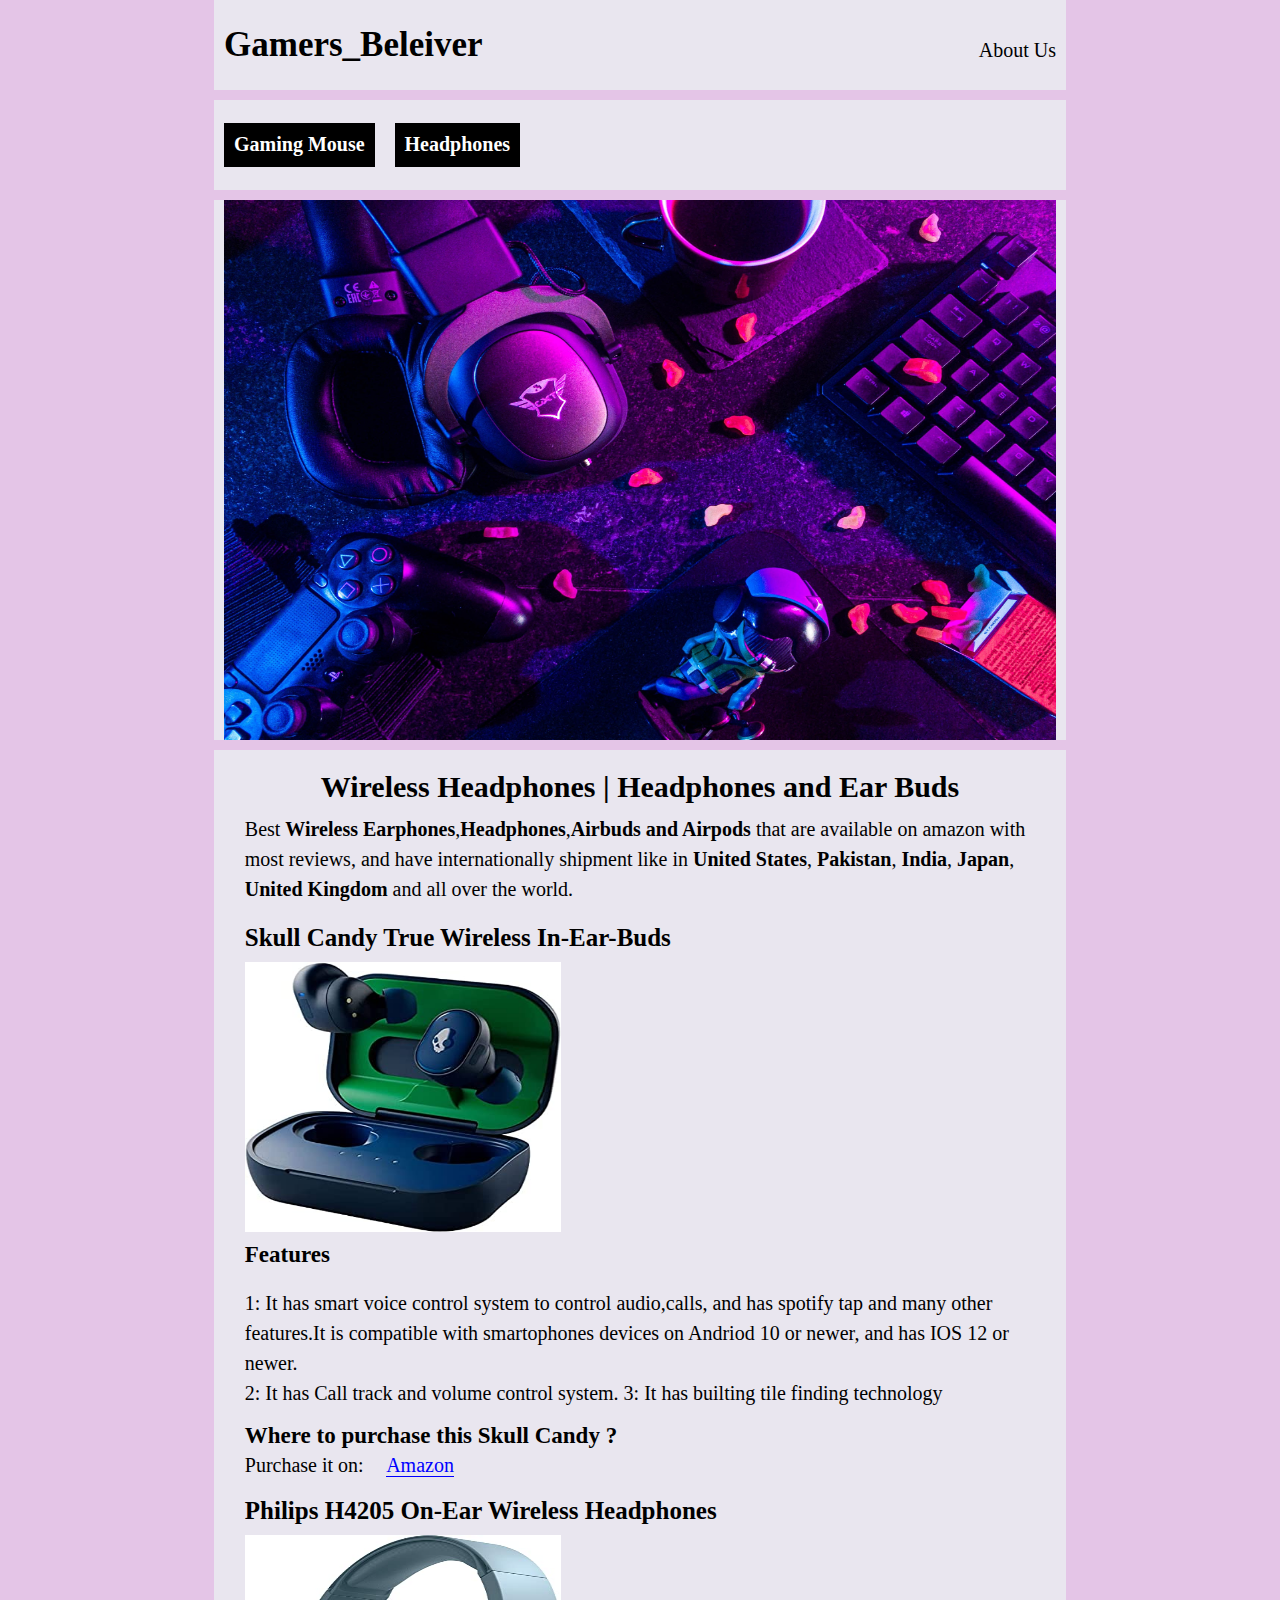
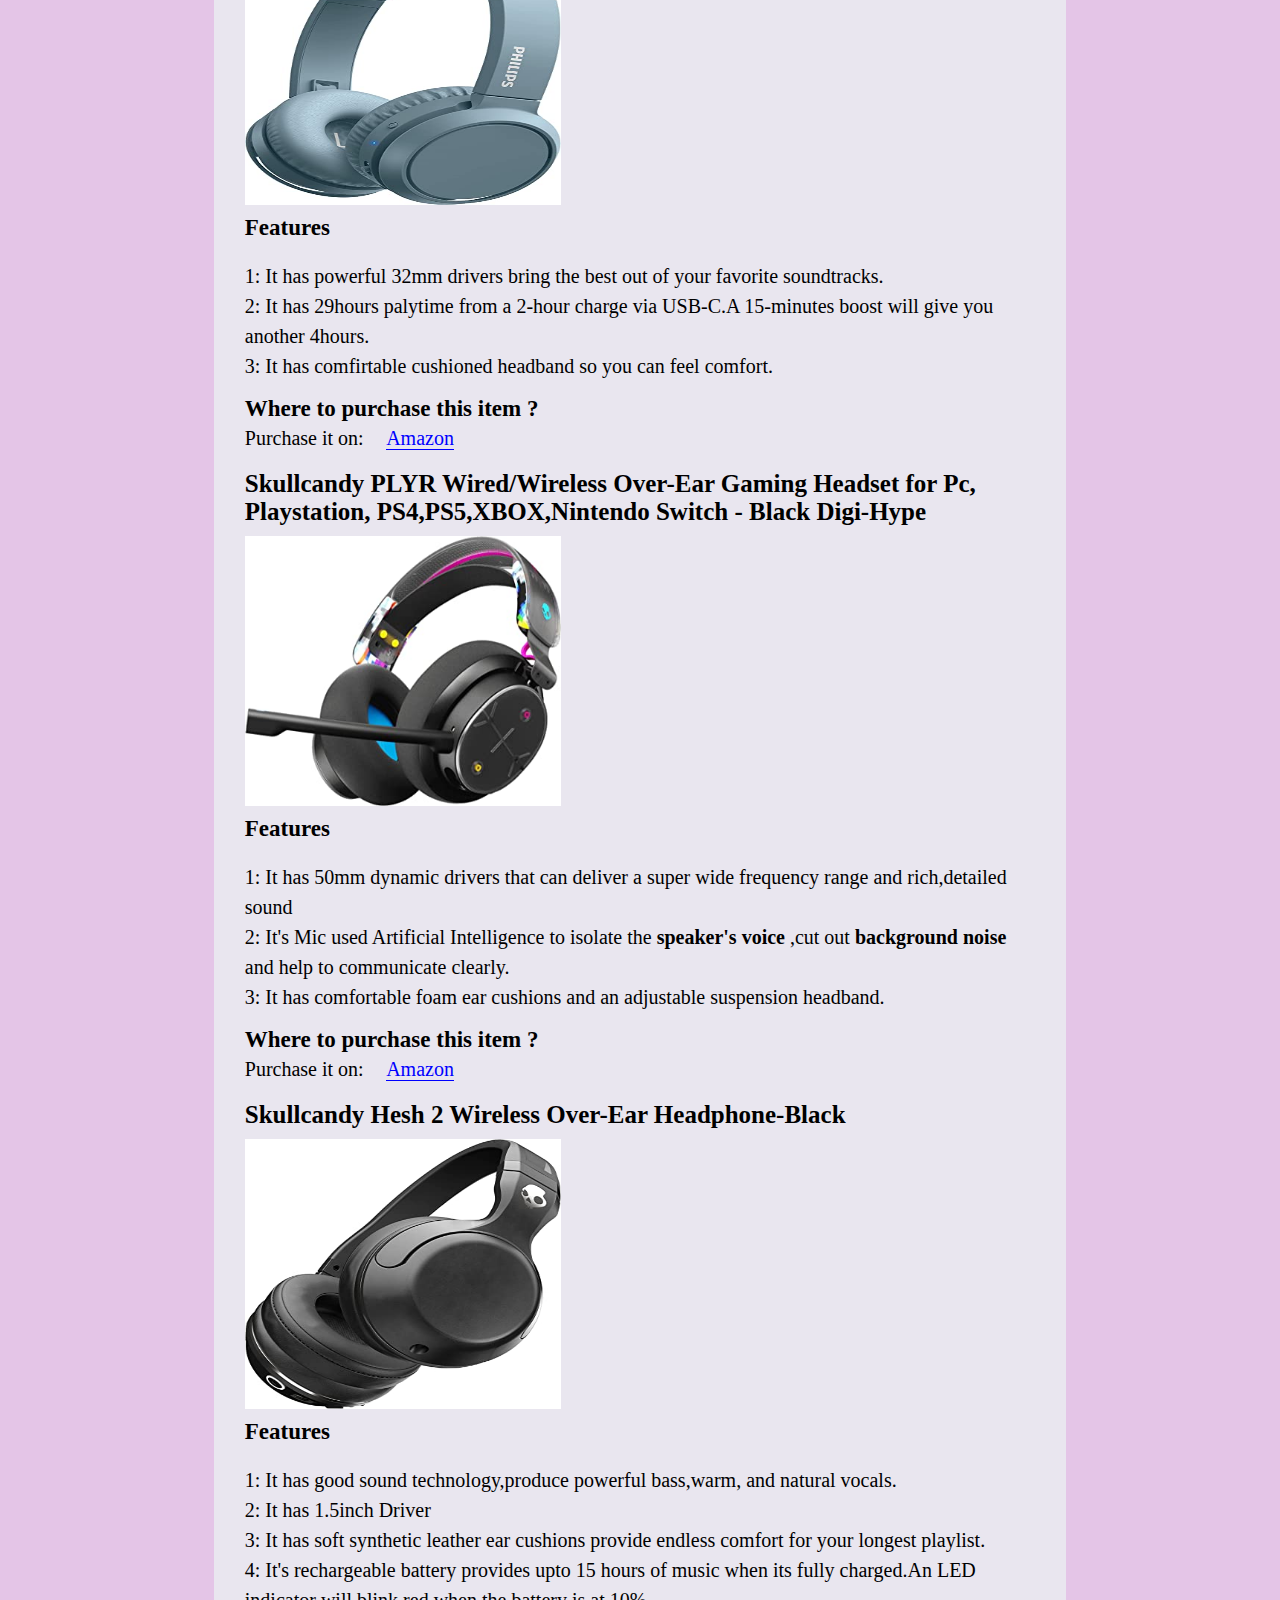
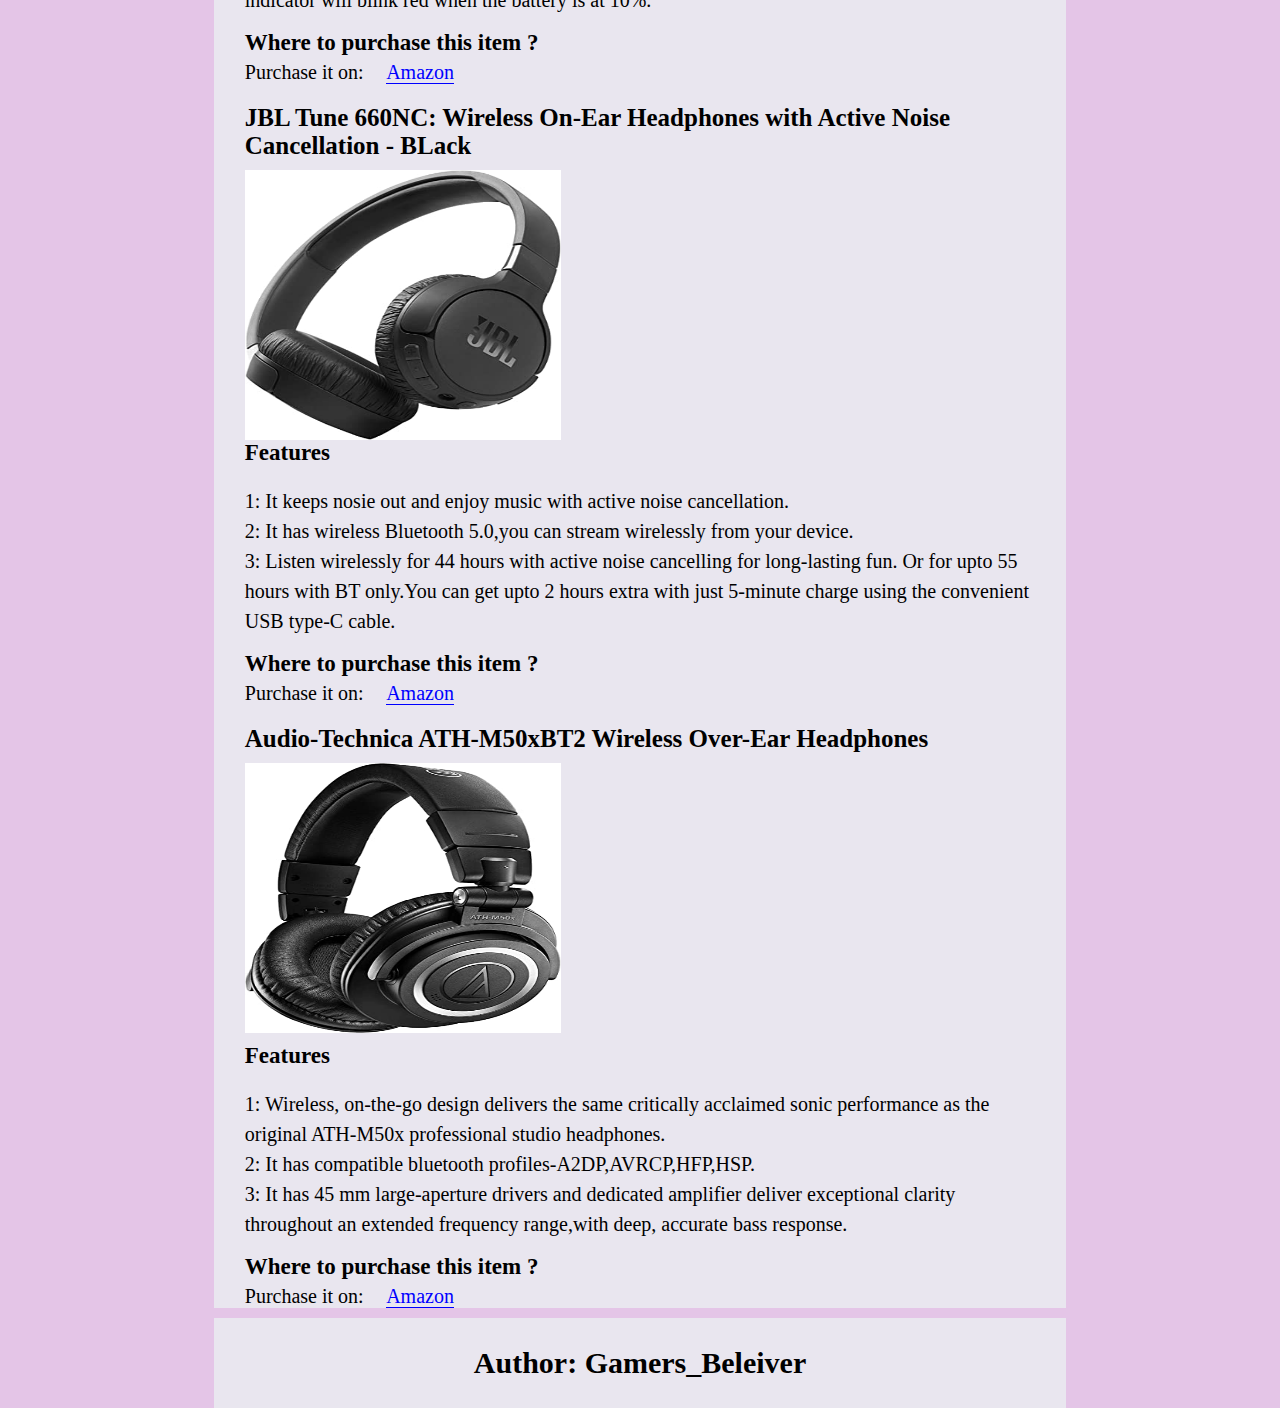
<file: headphones/index.html>
<html lang="en">
<head>
    <meta charset="UTF-8">
    <meta http-equiv="X-UA-Compatible" content="IE=edge">
    <meta name="viewport" content="width=device-width, initial-scale=1.0">
    <meta name="google-site-verification" content="Ka78mpdwrBanIvhDrvcN2i_mu_E3ZFtvSOw_ohefuSY" />
    <meta name="keywords" content="wireless headphones,headphones,ear buds,wireless airbuds,airpods">
    <meta name="description" content="Best Gaming Mouse of 2023 by Gamers_Beleiver">
    <title>Wireless Headphones | Earbuds | 2023</title>
    
    <link rel="stylesheet" href="../css/style.css">
</head>
<body>
    <header>
    <nav>
        <div class="container" style="display:flex;flex-direction: row;justify-content: space-between; align-items: center;">
            <h3 style="font-size: 3.5rem;">Gamers_Beleiver</h3>
            <ul style="list-style-type: none;">
                <li style="font-size: 2rem;"><a href="../about_us.html">About Us</a></li>
            </ul>
        </div>
    </nav>
    <section class="sub_nav">
        <div class="container" style="margin-top: 1rem;display: flex;flex-direction: row;align-items: center;">
        <a href="/Gamers_Beleiver/best-gaming-mouse-of-2023/index.html"><h3 style="font-size: 2rem;border-bottom: 1px solid black;background-color: black;color: white;padding: 1rem;">Gaming Mouse</h3></a>
        <a href="index.html"><h3 style="font-size: 2rem;border-bottom: 1px solid black;margin-left: 2rem;background-color: black;color: white;padding: 1rem;">Headphones</h3></a>
        </div>
    </section>
    <section class="hero">
        <div class="container" style="height: 60vh;margin-top: 1rem;">
        <img src="../images/gaming_key_board_wallpaper.jpg" alt="" style="width: 100%;height: 100%;">
        </div>
    </section>
 </header>
 <main>
    <div class="container" style="min-height: 50vh;margin-top: 1rem;">
<div class="articles" style="width: 95%;min-height: 10vh;background-color: #e9e6ef;margin: 0 auto;">
        <div class="main_heading" style="text-align: center; padding-top: 2rem;">
            <h1 style="font-size: 3rem;">Wireless Headphones | Headphones and Ear Buds</h1>
            <p style="font-size: 2rem;text-align: start;padding-top: 1rem;line-height: 3rem;">
                Best <strong>Wireless Earphones</strong>,<strong>Headphones</strong>,<strong>Airbuds and Airpods</strong> that are available on amazon with most
                reviews, and have internationally shipment like in <b>United States</b>, <b>Pakistan</b>, <b>India</b>, <b>Japan</b>, <b>United Kingdom</b> and 
                all over the world.
            </p>
        </div>
       <div class="article1" style="margin-top: 1rem;padding-top: 1rem;">
        <h2 style="font-size: 2.5rem;">Skull Candy True Wireless In-Ear-Buds</h2>
        <div class="article_img" style="height: 30vh;margin-top: 1rem;margin-top: 1rem;margin-bottom: 1rem;">
            <img src="../images/Skull Candy True Wireless In-Ear-Buds.jpg" alt="Skullcandy Hesh 2 Wireless.jpg" style="width: 100%;height: 100%;">
            </div>
            <h5 style="font-size: 2.3rem;">Features</h5>

        <p style="font-size:2rem;padding-top: 2rem;line-height: 3rem;">
            1: It has smart voice control system to control audio,calls, and has spotify tap
            and many other features.It is compatible with smartophones devices on Andriod 10 
            or newer, and has IOS 12 or newer. <br>
            2: It has Call track and volume control system.
            3: It has builting tile finding technology
        </p>
        <h4 style="font-size: 2.3rem;margin-top: 1rem;padding-top: 0.5rem;padding-bottom: 0.5rem;">Where to purchase this Skull Candy ?  </h4>
        <span style="font-size: 2rem;">Purchase it on:</span> <a href="https://amzn.to/3tCRzir" style="color:blue;font-size: 2rem;margin-left: 2rem;border-bottom: 1px solid blue;">Amazon</a>
       </div>
       <div class="article2" style="margin-top: 1rem;padding-top: 1rem;">
        <h2 style="font-size: 2.5rem;">Philips H4205 On-Ear Wireless Headphones</h2>
        <div class="article_img" style="height: 30vh;;margin-top: 1rem;margin-bottom: 1rem;">
        <img src="../images/Philips H4205 On-Ear Wireless Headphones.jpg" alt="Philips H4205 On-Ear Wireless Headphones" style="width: 100%;height: 100%;">
        </div>
        <h5 style="font-size: 2.3rem;">Features</h5>

        <p style="font-size:2rem;padding-top: 2rem;line-height: 3rem;">
            1: It has powerful 32mm drivers bring the best out of your favorite soundtracks. <br>
            2: It has 29hours palytime from a 2-hour charge via USB-C.A 15-minutes boost
            will give you another 4hours. <br>
            3: It has comfirtable cushioned headband so you can feel comfort.
        </p>
        <h4 style="font-size: 2.3rem;margin-top: 1rem;padding-top: 0.5rem;padding-bottom: 0.5rem;">Where to purchase this item ? </h4>
        <span style="font-size: 2rem;">Purchase it on:</span> <a href="https://amzn.to/3EF1VVp" style="color:blue;font-size: 2rem;margin-left: 2rem;border-bottom: 1px solid blue;">Amazon</a>
       </div>
       <div class="article3" style="margin-top: 1rem;padding-top: 1rem;">
        <h2 style="font-size: 2.5rem;">Skullcandy PLYR Wired/Wireless Over-Ear Gaming Headset for Pc, Playstation,
            PS4,PS5,XBOX,Nintendo Switch - Black Digi-Hype
        </h2>
        <div class="article_img" style="height: 30vh;;margin-top: 1rem;margin-bottom: 1rem;">
            <img src="../images/Skullcandy PLYR Wired.jpg" alt="Skullcandy PLYR Wired/Wireless Over-Ear Gaming Headset for Pc, Playstation,
            PS4,PS5,XBOX,Nintendo Switch - Black Digi-Hype" style="width: 100%;height: 100%;">
            </div>
            <h5 style="font-size: 2.3rem;">Features</h5>

            <p style="font-size:2rem;padding-top: 2rem;line-height: 3rem;">
                1: It has 50mm dynamic drivers that can deliver a super wide frequency range
                and rich,detailed sound <br>
                2: It's Mic used Artificial Intelligence to isolate the <strong>speaker's voice </strong>,cut 
                out <strong>background noise </strong> and help to communicate clearly. <br>
                3: It has comfortable foam ear cushions and an adjustable suspension headband.
            </p>
        <h5 style="font-size: 2.3rem;margin-top: 1rem;padding-top: 0.5rem;padding-bottom: 0.5rem;">Where to purchase this item ? </h5>
        <span style="font-size: 2rem;">Purchase it on:</span> <a href="https://https://amzn.to/3EivGtt" style="color:blue;font-size: 2rem;margin-left: 2rem;border-bottom: 1px solid blue;">Amazon</a>
       </div>
       <div class="article3" style="margin-top: 1rem;padding-top: 1rem;">
        <h2 style="font-size: 2.5rem;">Skullcandy Hesh 2 Wireless Over-Ear Headphone-Black</h2>
        <div class="article_img" style="height: 30vh;;margin-top: 1rem;margin-top: 1rem;margin-bottom: 1rem;">
            <img src="../images/Skullcandy Hesh 2 Wireless.jpg" alt="Skullcandy Hesh 2 Wireless Over-Ear Headphone-Black" style="width: 100%;height: 100%;">
            </div>
            <h5 style="font-size: 2.3rem;">Features</h5>

            <p style="font-size:2rem;padding-top: 2rem;line-height: 3rem;">
                1: It has good sound technology,produce powerful bass,warm, and natural vocals. <br>
                2: It has 1.5inch Driver <br>
                3: It has soft synthetic leather ear cushions provide endless comfort for
                your longest playlist. <br>
                4: It's rechargeable battery provides upto 15 hours of music when its fully
                charged.An LED indicator will blink red when the battery is at 10%.
            </p>
        <h4 style="font-size: 2.3rem;margin-top: 1rem;padding-top: 0.5rem;padding-bottom: 0.5rem;">Where to purchase this item ? </h4>
        <span style="font-size: 2rem;">Purchase it on:</span> <a href="https://amzn.to/3TIcYl0" style="color:blue;font-size: 2rem;margin-left: 2rem;border-bottom: 1px solid blue;">Amazon</a>
       </div>
       <div class="article3" style="margin-top: 1rem;padding-top: 1rem;">
        <h2 style="font-size: 2.5rem;">JBL Tune 660NC: Wireless On-Ear Headphones with Active Noise Cancellation - BLack</h2>
        <div class="article_img" style="height: 30vh;margin-top: 1rem;">
            <img src="../images/JBL Tune 660NC.jpg" alt="JBL Tune 660NC: Wireless On-Ear Headphones with Active Noise Cancellation - BLack" style="width: 100%;height: 100%;">
            </div>
            <h5 style="font-size: 2.3rem;">Features</h5>

            <p style="font-size:2rem;padding-top: 2rem;line-height: 3rem;">
                1: It keeps nosie out and enjoy music with active noise cancellation. <br>
                2: It has wireless Bluetooth 5.0,you can stream wirelessly from your device. <br>
                3: Listen wirelessly for 44 hours with active noise cancelling for long-lasting fun.
                Or for upto 55 hours with BT only.You can get upto 2 hours extra with just
                5-minute charge using the convenient USB type-C cable. <br>
                
            </p>
        <h4 style="font-size: 2.3rem;margin-top: 1rem;padding-top: 0.5rem;padding-bottom: 0.5rem;">Where to purchase this item ? </h4>
        <span style="font-size: 2rem;">Purchase it on:</span> <a href="https://https://amzn.to/3EE9D21" style="color:blue;font-size: 2rem;margin-left: 2rem;border-bottom: 1px solid blue;">Amazon</a>
       </div>
       <div class="article3" style="margin-top: 1rem;padding-top: 1rem;">
        <h2 style="font-size: 2.5rem;">Audio-Technica ATH-M50xBT2 Wireless Over-Ear Headphones</h2>
        <div class="article_img" style="height: 30vh;margin-top: 1rem;margin-top: 1rem;margin-bottom: 1rem;">
            <img src="../images/Audio-Technica ATH-M50xBT2.jpg" alt="Audio-Technica ATH-M50xBT2 Wireless Over-Ear Headphones" style="width: 100%;height: 100%;">
            </div>
            <h5 style="font-size: 2.3rem;">Features</h5>

            <p style="font-size:2rem;padding-top: 2rem;line-height: 3rem;">
                1: Wireless, on-the-go design delivers the same critically acclaimed sonic 
                performance as the original ATH-M50x professional studio headphones.  <br>
                2: It has compatible bluetooth profiles-A2DP,AVRCP,HFP,HSP. <br>
                3: It has 45 mm large-aperture drivers and dedicated amplifier deliver 
                exceptional clarity throughout an extended frequency range,with deep,
                accurate bass response. <br>
                
            </p>
        <h4 style="font-size: 2.3rem;margin-top: 1rem;padding-top: 0.5rem;padding-bottom: 0.5rem;">Where to purchase this item ? </h4>
        <span style="font-size: 2rem;">Purchase it on:</span> <a href="https://amzn.to/3tA8Toc" style="color:blue;font-size: 2rem;margin-left: 2rem;border-bottom: 1px solid blue;">Amazon</a>
       </div>
       <!-- <div class="article3" style="margin-top: 1rem;padding-top: 1rem;">
        <h3 style="font-size: 2.5rem;">  Roccat Burst Pro Air</h3>
        <div class="article_img" style="height: 30vh;margin-top: 1rem;margin-top: 1rem;margin-bottom: 1rem;">
            <img src="../images/mouse7.png" alt="Gamers_Beleiver-Mouse_pic" style="width: 100%;height: 100%;">
            </div>
        <p style="font-size:2rem;padding-top: 2rem;line-height: 3rem;">
            It will the black kobra gaming mouse in 2023.It is still available on amazon.
            It has symmetrical Optical Wireless RGB Gaming Mouse with 19k DPI optical and
            has owl-eye-sensor.It has optical switches roccat titan wheel with 81-gram 
            weight - black
            <caption>This article written by <b>Gamers_Beleiver</b></caption> 
    
        </p>
        <h2 style="font-size: 2.3rem;margin-top: 1rem;padding-top: 0.5rem;padding-bottom: 0.5rem;">Where to purchase this gaming mouse ? </h2>
        <span style="font-size: 2rem;">Purchase it on:</span> <a href="https://amzn.to/3EyRFOq" style="color:blue;font-size: 2rem;margin-left: 2rem;border-bottom: 1px solid blue;">Amazon</a>
       </div> -->
    </div>
    </div>
 </main>
 <footer style="margin-top:1rem;">
    <div class="container" style="display: flex;justify-content: center;align-items: center;">
        <div>
            <h3 style="font-size: 3rem;">Author: Gamers_Beleiver</h3>
        </div>
    </div>
 </footer>
</body>
</html>
</file>
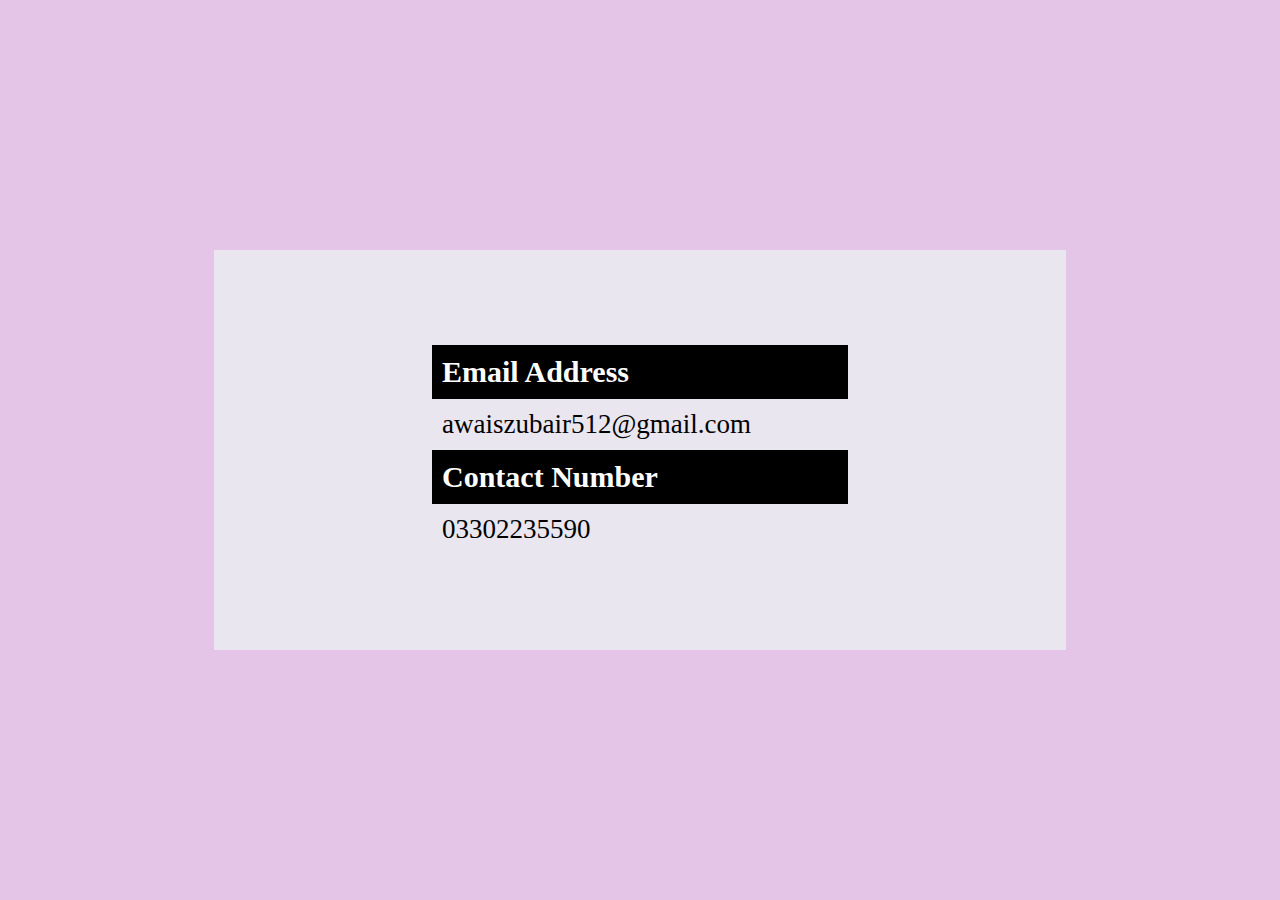
<file: about_us.html>
<html lang="en">
<head>
    <meta charset="UTF-8">
    <meta http-equiv="X-UA-Compatible" content="IE=edge">
    <meta name="viewport" content="width=device-width, initial-scale=1.0">
    <meta name="kewords" content="what is Gamers_Beleiver?,Gamers_Beleiver">
    <meta name="description" content="About Gamers_Beleiver">
    <link rel="stylesheet" href="css/style.css">
    <title>Gamers_Beleiver</title>
    <style>
        body{
            display: flex;
            justify-content: center;
            align-items: center;
        }
    </style>
</head>
<body>
     <div class="container" style="min-height: 400px;display: flex;flex-direction: column;justify-content: center;align-items: center;">
         <div style="width: 50%;">
          <div style="width: 100%">
            <h3 style="font-size: 3rem;color: white;background-color: black;padding: 1rem;">Email Address</h3>
            <p style="font-size: 2.7rem;padding: 1rem;">awaiszubair512@gmail.com</p>
          </div>
          <div>
            <h3 style="font-size: 3rem;color: white;background-color: black;padding: 1rem;">Contact Number</h3>
            <p style="font-size: 2.7rem;padding: 1rem;">03302235590</p>
          </div>
          
        </div>
        </div>
</body>
</html>
</file>
<file: css/style.css>
* {
    margin: 0px;
    padding: 0px;
  }
  body {
    margin: 0px;
    padding: 0px;
    box-sizing: border-box;
    overflow-x: hidden;
    background-color: #e4c5e7;
  }
  html {
    font-size: 62.5%;
  }
  a{
    text-decoration: none;
    color: black;
  }
.container{
/* border: 1px solid black; */
background-color: #e9e6ef;
margin: 0 auto;
padding-left: 1rem;
padding-right: 1rem;
width: 65%;
min-height: 10vh;
}
p{
font-size: 2rem;
}
ul li{
margin-top:1rem;
font-size:2rem
}
.hero_img{
height:65vh;
}
.article_img{
  width: 40%;
  height: 50vh;
}
.separate{
width:30%
}
.especial{
height:55vh;
width:30%
}
  @media(max-width:998px){
    html{
        font-size: 55%;
    }

  }
  @media(max-width:883px){
    .article_img{
      width: 50%;
    } 
  }
  
  
  @media(max-width:700px){
    html{
        font-size: 45%;
    }
    .article_img{
      width: 50%;
      height: 35vh;
    }

  }
  @media(max-width:500px){
    .container{
      width: 90%;
    }
      .hero_img{
      height:50vh
      }
    html{
        font-size: 45%;
    }
    .article_img{
      width: 50%;
    }
      .especial{
      width:35%;
      }
      p{
       word-spacing: 1.5rem;
       font-size:2.5rem
      }
      ul li{
          font-size:2.3rem;
          word-spacing:0.5rem
}

  }
</file>
